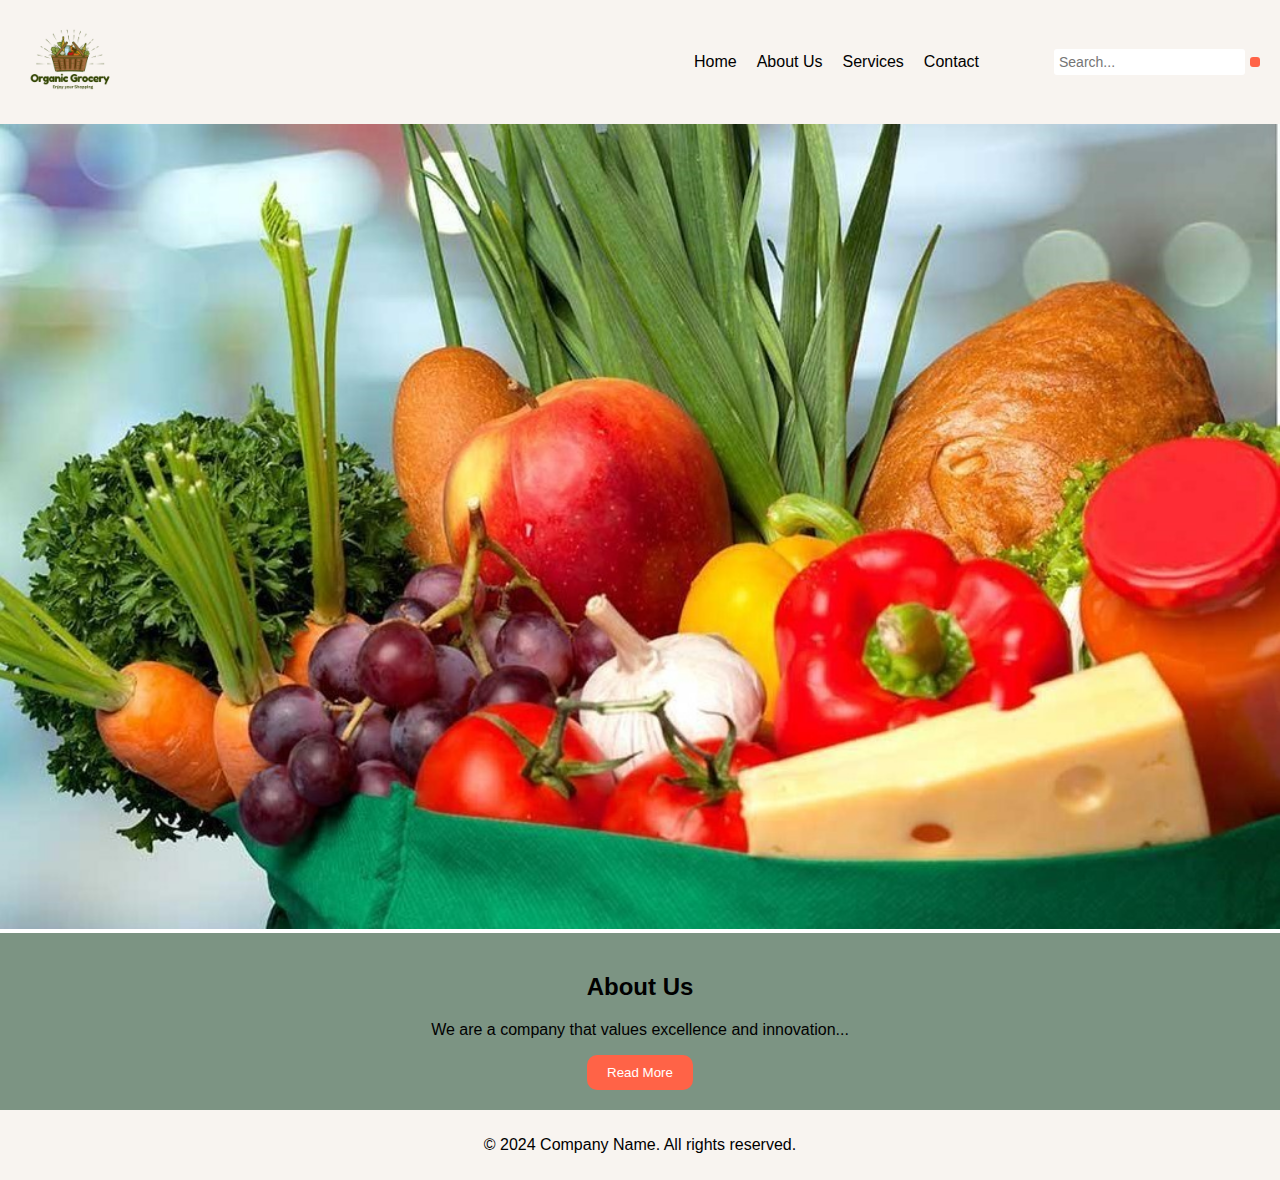
<file: index.html>
<!DOCTYPE html>
<html lang="en">
<head>
    <meta charset="UTF-8">
    <meta name="viewport" content="width=device-width, initial-scale=1.0">
    <title>Home Page</title>
    <link rel="stylesheet" href="./css/style.css">
    <link rel="icon" href="favicon.icon">
    <link rel="stylesheet" href="https://cdnjs.cloudflare.com/ajax/libs/font-awesome/6.5.2/css/all.min.css" integrity="sha512-SnH5WK+bZxgPHs44uWIX+LLJAJ9/2PkPKZ5QiAj6Ta86w+fsb2TkcmfRyVX3pBnMFcV7oQPJkl9QevSCWr3W6A==" crossorigin="anonymous" referrerpolicy="no-referrer" />
</head>
<body>
    <header>
        <div class="logo">
            <img src="image\Enjoy your Shopping.png" alt="Logo">
        </div>
        <nav class="navbar">
            <ul class="nav-links">
                <li><a href="#home">Home</a></li>
                <li><a href="about.html">About Us</a></li>
                <li><a href="#services">Services</a></li>
                <li><a href="contact.html">Contact</a></li>
            </ul>
            <div class="search-bar">
                <input type="text" placeholder="Search...">
                <button><i class="fa-solid fa-magnifying-glass"></i></button>
            </div>
        </nav>
        <div class="hamburger">
            <div class="bar"></div>
            <div class="bar"></div>
            <div class="bar"></div>
        </div>
    </header>
    <main>
        <section class="main-image">
            <img src="image\img1.jpg" alt="Main Image">
        </section>
        <section class="about-us">
            <h2>About Us</h2>
            <p>We are a company that values excellence and innovation...</p>
            <button onclick="window.location.href='about.html'">Read More</button>
        </section>
    </main>
    <footer>
        <p>&copy; 2024 Company Name. All rights reserved.</p>
    </footer>
    <script src="./js/script.js"></script>
</body>
</html>
</file>
<file: css/style.css>
/* General Styles */
body {
    font-family: Arial, sans-serif;
    margin: 0;
    padding: 0;
    box-sizing: border-box;
}

header {
    display: flex;
    justify-content: space-between;
    align-items: center;
    padding: 10px 20px;
    background-color: #f8f4f0;
    color: white;
    
}

.logo img {
    width: 100px;
}

.navbar {
    display: flex;
    align-items: center;
}

.nav-links {
    display: flex;
    list-style: none;
    padding: 0;
    margin: 0;
}

.nav-links li {
    margin: 0 10px;
}

.nav-links a {
    color: rgb(0, 0, 0);
    text-decoration: none;
    transition: color 0.3s;
}

.nav-links a:hover {
    color: #ff6347;
}

.search-bar {
    display: flex;
    align-items: center;
    margin-left: 20px;
}

.search-bar input {
    padding: 5px;
    border: none;
    border-radius: 3px;
}

.search-bar button {
    background-color: #ff6347;
    border: none;
    padding: 5px;
    border-radius: 3px;
    margin-left: 5px;
    cursor: pointer;
}

.search-bar button img {
    width: 16px;
}

.hamburger {
    display: none;
    flex-direction: column;
    cursor: pointer;
}

.hamburger .bar {
    width: 25px;
    height: 3px;
    background-color: black;
    margin: 3px 0;
    border-radius: 9px;
}

.main-image img {
    width: 100%;
    height: auto;
}

.about-us {
    padding: 20px;
    background-color: #7c9483;
    text-align: center;
}

.about-us button {
    background-color: #ff6347;
    color: white;
    border: none;
    padding: 10px 20px;
    cursor: pointer;
    transition: background-color 0.3s;
    border-radius: 10px;
}

.about-us button:hover {
    background-color: #ff4500;
}

footer {
    background-color: #f8f4f0;
    color: black;
    text-align: center;
    padding: 10px 0;
}

/* Media Queries */
@media (max-width: 768px) {
    .nav-links {
        display: none;
        flex-direction: column;
        width: 100%;
    }

    .navbar.active .nav-links {
        display: flex;
    }

    .hamburger {
        display: flex;
    }

    .search-bar {
        display: none;
    }
  
}

/* About Us */
/* General Styles */
body {
    font-family: Arial, sans-serif;
    margin: 0;
    padding: 0;
    box-sizing: border-box;
}

header {
    display: flex;
    justify-content: space-between;
    align-items: center;
    padding: 10px 20px;
    background-color: #f8f4f0;
    color: white;
}

.logo img {
    width: 100px;
}

.navbar {
    display: flex;
    align-items: center;
}

.nav-links {
    display: flex;
    list-style: none;
    padding: 0;
    margin: 0;
}

.nav-links li {
    margin: 0 10px;
}

.nav-links a {
    color: black;
    text-decoration: none;
    transition: color 0.3s;
}

.nav-links a:hover {
    color: #ff6347;
}

.hamburger {
    display: none;
    flex-direction: column;
    cursor: pointer;
}

.hamburger .bar {
    width: 25px;
    height: 3px;
    background-color: white;
    margin: 3px 0;
}

.about-description {
    text-align: center;
    padding: 40px;
    background-color: #7c9483;

}
.about-description video {
    max-width: 100%;
    height: 400px;
    margin: 10px 0;
    width: 900px;
}

.about-description img {
    width: 50%;
    margin-top: 20px;
    border-radius: 10px;
}

.about-content {
    display: flex;
    align-items: center;
    justify-content: center;
    flex-wrap: wrap;
    gap: 40px;
    height: 400px;
    background: #c4c4b4;
    padding: 20px;
    border-radius: 10px;
    box-shadow: 0 4px 8px rgba(0, 0, 0, 0.1);
}

.about-content img {
    width: 300px;
    border-radius: 10px;
    transition: transform 0.3s;
}

.about-content img:hover {
    transform: scale(1.05);
}

.description {
    max-width: 500px;
    color: black;
    animation: slideInRight 1.5s ease-in-out;
    font-size: 20px;
    text-align: left;
}

.products {
    display: flex;
    justify-content: space-around;
    padding: 20px;
    background-color: #fff;
}

.product {
    text-align: center;
    padding: 20px;
    background-color: #ffebcd;
    border-radius: 10px;
    box-shadow: 0 0 10px rgba(0, 0, 0, 0.1);
    transition: transform 0.3s, box-shadow 0.3s;
}

.product img {
    width: 150px;
    height: 150px;
    border-radius: 50%;
    margin-bottom: 10px;
}

.product h3 {
    margin: 10px 0;
    color: #333;
}

.product p {
    margin: 5px 0;
    color: #666;
}

.product .rating {
    color: #ff6347;
}

.product:hover {
    transform: translateY(-10px);
    box-shadow: 0 15px 20px rgba(0, 0, 0, 0.2);
}

footer {
    background-color: #f8f4f0;
    color: black;
    text-align: center;
    padding: 10px 0;
}

/* Media Queries */
@media (max-width: 768px) {
    .nav-links {
        display: none;
        flex-direction: column;
        width: 100%;
    }

    .navbar.active .nav-links {
        display: flex;
    }

    .hamburger {
        display: flex;
        
    }

    .products {
        flex-direction: column;
        align-items: center;
        padding: 10px;
        
    }
    .product {
        padding: 15px;
        margin: 20px;
    }

    .about-description img {
        width: 80%;
    }
    
}
/* Contact Us */
/* General Styles */
body {
    font-family: Arial, sans-serif;
    margin: 0;
    padding: 0;
    box-sizing: border-box;
}

header {
    display: flex;
    justify-content: space-between;
    align-items: center;
    padding: 10px 20px;
    background-color: #f8f4f0;
    color: white;
}

.logo img {
    width: 100px;
}

.navbar {
    display: flex;
    align-items: center;
}

.nav-links {
    display: flex;
    list-style: none;
    padding: 0;
    margin: 0;
}

.nav-links li {
    margin: 0 10px;
}

.nav-links a {
    color: black;
    text-decoration: none;
    transition: color 0.3s;
}

.nav-links a:hover {
    color: orangered;
}

.hamburger {
    display: none;
    flex-direction: column;
    cursor: pointer;
}

.hamburger .bar {
    width: 25px;
    height: 3px;
    background-color: black;
    margin: 3px 0;
}

.main-image img {
    width: 100%;
    height: auto;
}

.contact-form {
    padding: 40px;
    background-color: #7c9483;
    text-align: center;
}

form {
    max-width: 600px;
    margin: 0 auto;
    padding: 20px;
    background-color: #c4c4b4;
    border-radius: 5px;
    box-shadow: 0 0 10px rgba(0, 0, 0, 0.1);
}

.form-group {
    margin-bottom: 20px;
    text-align: left;
}

label {
    display: block;
    margin-bottom: 5px;
    text-align: center;
}

input, textarea {
    width: 80%;
    padding: 10px;
    border: 1px solid #ccc;
    border-radius: 3px;
    font-size: 14px;
    margin: 0 0 0 45px;
}

button {
    background-color: #67571f;
    color: white;
    border: none;
    padding: 10px 20px;
    border-radius: 3px;
    cursor: pointer;
    transition: background-color 0.3s;
}

button:hover {
    background-color:#a6c3c7;
    color: black;
}

footer {
    background-color: #f8f4f0;
    color: black;
    text-align: center;
    padding: 10px 0;
}

/* Media Queries */
@media (max-width: 768px) {
    .navbar {
        flex-direction: column;
    }

    .nav-links {
        display: none;
        flex-direction: column;
        width: 100%;
    }

    .navbar.active .nav-links {
        display: flex;
    }

    .hamburger {
        display: flex;
    }
    textarea, input{
        text-align: center;
        margin: 0 0 0 20px;
    }
}
</file>
